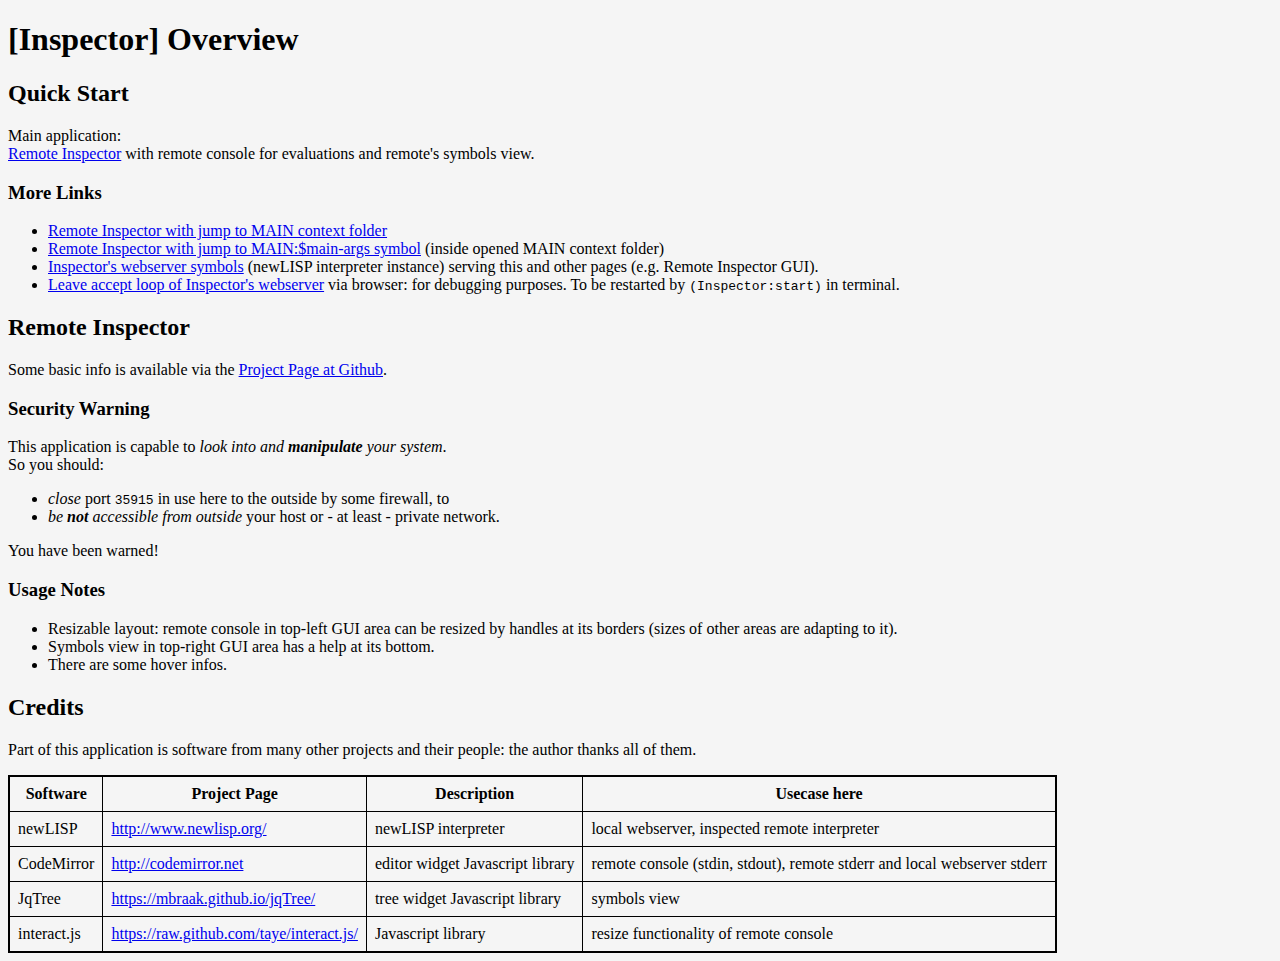
<file: index.html>
<!DOCTYPE html>
<html>
  <head>
    <meta charset="utf-8">
    <title>Overview</title>

    <link rel="shortcut icon" href="favicon.ico" type="image/x-icon">
    <link rel="icon" href="favicon.ico" type="image/x-icon">

    <link rel="stylesheet" href="inspector.css">

    <script>
      window.onload = function(){
      document.getElementById("port").innerHTML = "" + location.port;
      };
    </script>

  </head>
  <body id="body_overview">

    <h1>[Inspector] Overview</h1>

    <h2>Quick Start</h2>

    Main application:<br>
    <a href="inspector.html">Remote Inspector</a> with remote console for evaluations and remote's symbols view.

    <h3>More Links</h3>

    <ul>
      <li>
        <a href="inspector.html#MAIN">
          Remote Inspector with jump to MAIN context folder</a>
      </li>
      <li>
        <a href="inspector.html#MAIN:$main-args">
          Remote Inspector with jump to MAIN:$main-args symbol</a>
        (inside opened MAIN context folder)
      </li>
      <li>
        <a href="symbols.html">
          Inspector's webserver symbols</a>
        (newLISP interpreter instance) serving this and other pages (e.g. Remote Inspector GUI).
      </li>
      <li>
        <a href="leave">
          Leave accept loop of Inspector's webserver</a>
        via browser: for debugging purposes. To be restarted by
        <code>(Inspector:start)</code>
        in terminal.
      </li>
    </ul>


    <h2>Remote Inspector</h2>
    
    Some basic info is available via the <a href="https://github.com/hartrock/Inspector#inspector">Project Page at Github</a>.

    <h3>Security Warning</h3>

    This application is capable to <em>look into and <b>manipulate</b> your system</em>.<br>
    So you should:
    <ul>
      <li>
        <em>close</em> port
        <code><span id="port"></span></code>
        in use here to the outside by some firewall, to
      </li>
      <li>
        <em>be <b>not</b> accessible from outside</em> your host or - at least - private network.
      </li>
    </ul>
    You have been warned!

    <h3>Usage Notes</h3>
    <ul>
      <li>
        Resizable layout: remote console in top-left GUI area can be resized by handles at its borders (sizes of other areas are adapting to it).
      </li>
      <li>
        Symbols view in top-right GUI area has a help at its bottom.
      </li>
      <li>
        There are some hover infos.
      </li>
    </ul>


    <h2>Credits</h2>
    <p>
      Part of this application is software from many other projects and their people: the author thanks all of them.
    </p>
    <table>
      <tr>
        <th>Software</th>
        <th>Project Page</th>
        <th>Description</th>
        <th>Usecase here</th>
      </tr>
      <tr>
        <td>newLISP</td>
        <td><a href="http://www.newlisp.org/">
            http://www.newlisp.org/</a>
        </td>
        <td>newLISP interpreter</td>
        <td>local webserver, inspected remote interpreter</td>
      </tr>
      <tr>
        <td>CodeMirror</td>
        <td>
          <a href="http://codemirror.net">
          http://codemirror.net</a>
        </td>
        <td>editor widget Javascript library</td>
        <td>
          remote console (stdin, stdout), remote stderr and local webserver stderr
        </td>
      </tr>
      <tr>
        <td>JqTree</td>
        <td>
          <a href="https://mbraak.github.io/jqTree/">
          https://mbraak.github.io/jqTree/</a>
        </td>
        <td>tree widget Javascript library</td>
        <td>symbols view</td>
      </tr>
      <tr>
        <td>interact.js</td>
        <td>
          <a href="https://raw.github.com/taye/interact.js/">
          https://raw.github.com/taye/interact.js/</a>
        </td>
        <td>Javascript library</td>
        <td>resize functionality of remote console</td>
      </tr>
<!--
      <tr>
        <td></td>
        <td>
          <a href="?">
          ?</a>
        </td>
        <td></td>
        <td></td>
      </tr>
      -->
    </table>

  </body>
</html>
</file>
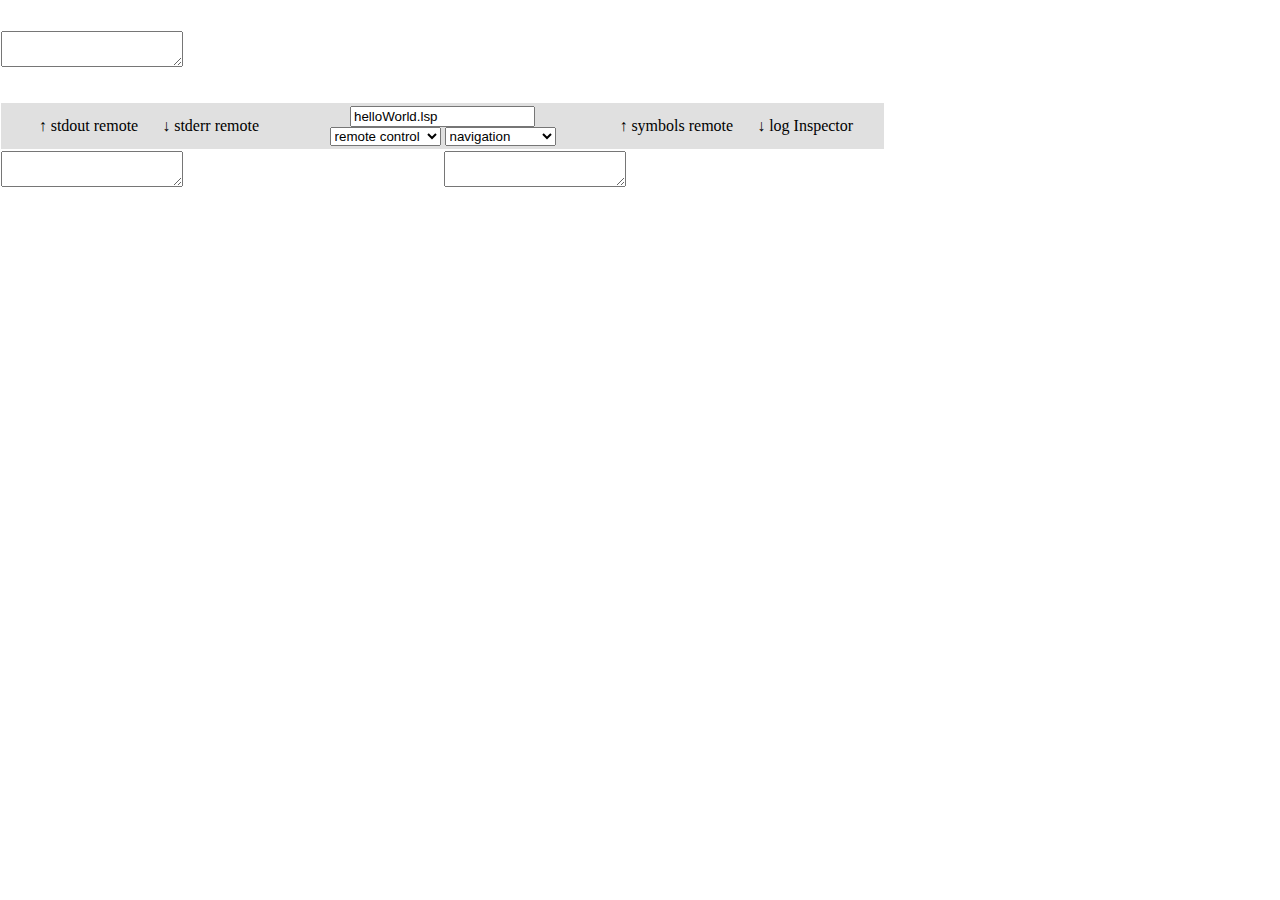
<file: console.html>
<!DOCTYPE html>
<html>
  <head>
    <meta charset="utf-8">
    <title>Remote Inspector</title>

    <link rel="shortcut icon" href="favicon.ico" type="image/x-icon">
    <link rel="icon" href="favicon.ico" type="image/x-icon">

    <!-- Create a simple CodeMirror instance -->
    <link rel="stylesheet" href="CodeMirror-5.7.0/lib/codemirror.css">
    <script src="CodeMirror-5.7.0/lib/codemirror.js"></script>
    <script src="CodeMirror-5.7.0/mode/scheme/scheme.js"></script>
    <script src="jquery-2.1.4.js"></script>

    <script src="tree.jquery.js"></script>
    <link rel="stylesheet" href="jqtree.css" />

    <link rel="stylesheet" href="inspector.css">
    <link rel="stylesheet" href="console.css">
    <script src="egBase.js" charset="utf-8"></script>
    <script src="symbolsTree.js" charset="utf-8"></script>
    <script src="console.js"></script>
    <script> 
      $(function(){/* todo: rename file */
        $("#div_treeHelp_common").load("tree_help_common.html.inc"); 
      });
    </script>
    <script src="interact.js" charset="utf-8"></script>
  </head>
  <body id="strong">
    <table id="table_main">
      <tr id="tr_top">
        <td id="wrapper_console" class="colLeft">
          <textarea id="console"></textarea>
        </td>
        <td class="colRight">
          <div id="div_symbolsView">
            <div id="div_tree"></div>
            <div id="div_treeHelp">
              <div id="div_treeHelp_common"></div>
            </div>
          </div>
        </td>
      </tr>
      <tr id="tr_sep"> <!-- one row with one cell with one table -->
        <td id="td_sep" colspan="3"> <!-- one cell with table -->
          <table id="table_sep" class="sep">
            <tr>
              <td id="td_sepAreaLeft">
                <span>
                  ↑ stdout remote      ↓ stderr remote
                </span>
              </td>
              <td id="td_sepAreaMiddle">
                <input type="text"
                       id="remoteArguments"
                       title="*Additional* remote startup arguments (some arguments needed are always there - like -C for prompt and some libs for introspection)."
                       value="helloWorld.lsp"></input>
                <select id="actionMenu" title="select remote control action">
                  <option hidden title="action menu">remote control </option>
                  <option title="start remote with arguments">
                    start remote
                  </option>
                  <option title="kill with signal 15">kill soft</option>
                  <option title="kill with signal 9">kill hard</option>
                </select>
                <select id="navigationMenu" title="go to...">
                  <option hidden title="navigation menu">navigation </option>
                  <option>symbols.html</option>
                  <option>symbols-JSON</option>
                </select>
                <!-- if there should be a button later: -->
                <!--
                    <button title="trigger selected remote control action" id="actionButton">doIt</button>
                    -->
              </td>
              <td id="td_sepAreaRight">
                <span>
                  ↑ symbols remote      ↓ log Inspector
                </span>
              </td>
            </tr>
          </table>
        </td>
      </tr>
      <tr id="tr_bottom">
        <td id="td_stderr" class="colLeft">
          <textarea id="stderr"></textarea>
        </td>
        <td id="wrapper_log" class="colRight">
          <textarea id="log"></textarea>
        </td>
      </tr>
    </table>
  </body>
</html>
</file>
<file: inspector.css>
ul.jqtree-tree .jqtree-title {
    /* float: left; */
    width: 30em;
}
ul.jqtree-tree .jqtree-element {
    display: flex;
    overflow: auto; /* horizontal scrollbar in element node too big */
}
/* ul.jqtree-tree ul.jqtree_common */
ul.jqtree-tree li.jqtree-selected > .jqtree-element, ul.jqtree-tree li.jqtree-selected > .jqtree-element:hover {
    /* background: linear-gradient(#ffffff, #bbbbbb) repeat scroll 0 0; */
    /* background: rgba(0, 0, 0, 0.1); */
    /* text-shadow: 0 1px 0 rgba(255, 255, 255, 0.7); */
    /* text-shadow: none; */
    background: rgba(0, 0, 0, 0.05);
    text-shadow: none;
    border: 1px solid #000000;
}

/* '>' to avoid inheritance of list sym folder css to sym elements inside */
span.inspector.valChar {
    color: blue;
    width: 2.5em;
    text-align: center;
}
.inspector.folder > div span.inspector.valChar {
    font-weight: bold;
}
.inspector .val {
    color: black;
    width: 100%;
    /* display: inline-block; */
}
.inspector.lambda > div span.val {
    color: DarkTurquoise;
}
.inspector.macro > div span.val {
    color: DarkOrange;
}
.inspector.string .val {
    color: green;
}
.inspector.context .val {
    color: black;
    font-weight: bold;
}
.inspector.dynsym.dynsym_no-target_resolve .title {
    color: red;
}

/*
div {
  word-break: break-all;  too much
  word-wrap: break-word;
}
*/
#div_treeHelp {
    background-color: #f5f5f5;
    display: flex;
    flex-direction: column;
    align-items:center;
}
#div_treeHelp table {
    text-align: center;
    padding: 1em;
    border-spacing: 1em 0.5em;
}
#div_treeHelp div { /* same for sub divs */
    display: flex;
    flex-direction: column;
    align-items:center;
}
#div_treeHelp table th {
    border: thin solid;
}
#div_treeHelp td.URL {
    text-align:left;
}

span.command_snippet {
    font-family: monospace;
}
span.code_snippet {
    font-weight: bold;
}

span.is_non-UTF-8 {
    color: red;
    font-weight: bold;
}
span.is_symProps {
    font-weight: bold;
}

/*
 * index.html
 */
#body_overview {
    background-color: #f5f5f5;
}
#body_overview table {
    border: 2px solid;
    border-collapse: collapse;
}
#body_overview table tr, #body_overview table td, #body_overview table th {
    border: 1px solid;
    padding: 0.5em;
}

/* text BG in remote windows
 * - transparent color for keeping selections - in a layer behind - visible
 */
#wrapper_remote_console.showTextBG .CodeMirror span:not(.promptSingle) {
  background-color: rgba(220,220,220,0.5);
}
#wrapper_remote_stderr.showTextBG .CodeMirror span {
  background-color: rgba(220,220,220,0.5);
}

#PID {
    text-family: monospace;
}
#PID.remote_none {
    font-style: italic;
}
#PID.remote_eval {
    font-style: italic;
    color: green;
}
#PID.remote_error {
    font-style: italic;
    font-weight: bold;
    color: red;
}
/* EOF */
</file>
<file: CodeMirror-5.7.0/lib/codemirror.css>
/* BASICS */

.CodeMirror {
  /* Set height, width, borders, and global font properties here */
  font-family: monospace;
  height: 300px;
  color: black;
}

/* PADDING */

.CodeMirror-lines {
  padding: 4px 0; /* Vertical padding around content */
}
.CodeMirror pre {
  padding: 0 4px; /* Horizontal padding of content */
}

.CodeMirror-scrollbar-filler, .CodeMirror-gutter-filler {
  background-color: white; /* The little square between H and V scrollbars */
}

/* GUTTER */

.CodeMirror-gutters {
  border-right: 1px solid #ddd;
  background-color: #f7f7f7;
  white-space: nowrap;
}
.CodeMirror-linenumbers {}
.CodeMirror-linenumber {
  padding: 0 3px 0 5px;
  min-width: 20px;
  text-align: right;
  color: #999;
  white-space: nowrap;
}

.CodeMirror-guttermarker { color: black; }
.CodeMirror-guttermarker-subtle { color: #999; }

/* CURSOR */

.CodeMirror-cursor {
  border-left: 1px solid black;
  border-right: none;
  width: 0;
}
/* Shown when moving in bi-directional text */
.CodeMirror div.CodeMirror-secondarycursor {
  border-left: 1px solid silver;
}
.cm-fat-cursor .CodeMirror-cursor {
  width: auto;
  border: 0;
  background: #7e7;
}
.cm-fat-cursor div.CodeMirror-cursors {
  z-index: 1;
}

.cm-animate-fat-cursor {
  width: auto;
  border: 0;
  -webkit-animation: blink 1.06s steps(1) infinite;
  -moz-animation: blink 1.06s steps(1) infinite;
  animation: blink 1.06s steps(1) infinite;
  background-color: #7e7;
}
@-moz-keyframes blink {
  0% {}
  50% { background-color: transparent; }
  100% {}
}
@-webkit-keyframes blink {
  0% {}
  50% { background-color: transparent; }
  100% {}
}
@keyframes blink {
  0% {}
  50% { background-color: transparent; }
  100% {}
}

/* Can style cursor different in overwrite (non-insert) mode */
.CodeMirror-overwrite .CodeMirror-cursor {}

.cm-tab { display: inline-block; text-decoration: inherit; }

.CodeMirror-ruler {
  border-left: 1px solid #ccc;
  position: absolute;
}

/* DEFAULT THEME */

.cm-s-default .cm-header {color: blue;}
.cm-s-default .cm-quote {color: #090;}
.cm-negative {color: #d44;}
.cm-positive {color: #292;}
.cm-header, .cm-strong {font-weight: bold;}
.cm-em {font-style: italic;}
.cm-link {text-decoration: underline;}
.cm-strikethrough {text-decoration: line-through;}

.cm-s-default .cm-keyword {color: #708;}
.cm-s-default .cm-atom {color: #219;}
.cm-s-default .cm-number {color: #164;}
.cm-s-default .cm-def {color: #00f;}
.cm-s-default .cm-variable,
.cm-s-default .cm-punctuation,
.cm-s-default .cm-property,
.cm-s-default .cm-operator {}
.cm-s-default .cm-variable-2 {color: #05a;}
.cm-s-default .cm-variable-3 {color: #085;}
.cm-s-default .cm-comment {color: #a50;}
.cm-s-default .cm-string {color: #a11;}
.cm-s-default .cm-string-2 {color: #f50;}
.cm-s-default .cm-meta {color: #555;}
.cm-s-default .cm-qualifier {color: #555;}
.cm-s-default .cm-builtin {color: #30a;}
.cm-s-default .cm-bracket {color: #997;}
.cm-s-default .cm-tag {color: #170;}
.cm-s-default .cm-attribute {color: #00c;}
.cm-s-default .cm-hr {color: #999;}
.cm-s-default .cm-link {color: #00c;}

.cm-s-default .cm-error {color: #f00;}
.cm-invalidchar {color: #f00;}

.CodeMirror-composing { border-bottom: 2px solid; }

/* Default styles for common addons */

div.CodeMirror span.CodeMirror-matchingbracket {color: #0f0;}
div.CodeMirror span.CodeMirror-nonmatchingbracket {color: #f22;}
.CodeMirror-matchingtag { background: rgba(255, 150, 0, .3); }
.CodeMirror-activeline-background {background: #e8f2ff;}

/* STOP */

/* The rest of this file contains styles related to the mechanics of
   the editor. You probably shouldn't touch them. */

.CodeMirror {
  position: relative;
  overflow: hidden;
  background: white;
}

.CodeMirror-scroll {
  overflow: scroll !important; /* Things will break if this is overridden */
  /* 30px is the magic margin used to hide the element's real scrollbars */
  /* See overflow: hidden in .CodeMirror */
  margin-bottom: -30px; margin-right: -30px;
  padding-bottom: 30px;
  height: 100%;
  outline: none; /* Prevent dragging from highlighting the element */
  position: relative;
}
.CodeMirror-sizer {
  position: relative;
  border-right: 30px solid transparent;
}

/* The fake, visible scrollbars. Used to force redraw during scrolling
   before actuall scrolling happens, thus preventing shaking and
   flickering artifacts. */
.CodeMirror-vscrollbar, .CodeMirror-hscrollbar, .CodeMirror-scrollbar-filler, .CodeMirror-gutter-filler {
  position: absolute;
  z-index: 6;
  display: none;
}
.CodeMirror-vscrollbar {
  right: 0; top: 0;
  overflow-x: hidden;
  overflow-y: scroll;
}
.CodeMirror-hscrollbar {
  bottom: 0; left: 0;
  overflow-y: hidden;
  overflow-x: scroll;
}
.CodeMirror-scrollbar-filler {
  right: 0; bottom: 0;
}
.CodeMirror-gutter-filler {
  left: 0; bottom: 0;
}

.CodeMirror-gutters {
  position: absolute; left: 0; top: 0;
  z-index: 3;
}
.CodeMirror-gutter {
  white-space: normal;
  height: 100%;
  display: inline-block;
  margin-bottom: -30px;
  /* Hack to make IE7 behave */
  *zoom:1;
  *display:inline;
}
.CodeMirror-gutter-wrapper {
  position: absolute;
  z-index: 4;
  background: none !important;
  border: none !important;
}
.CodeMirror-gutter-background {
  position: absolute;
  top: 0; bottom: 0;
  z-index: 4;
}
.CodeMirror-gutter-elt {
  position: absolute;
  cursor: default;
  z-index: 4;
}
.CodeMirror-gutter-wrapper {
  -webkit-user-select: none;
  -moz-user-select: none;
  user-select: none;
}

.CodeMirror-lines {
  cursor: text;
  min-height: 1px; /* prevents collapsing before first draw */
}
.CodeMirror pre {
  /* Reset some styles that the rest of the page might have set */
  -moz-border-radius: 0; -webkit-border-radius: 0; border-radius: 0;
  border-width: 0;
  background: transparent;
  font-family: inherit;
  font-size: inherit;
  margin: 0;
  white-space: pre;
  word-wrap: normal;
  line-height: inherit;
  color: inherit;
  z-index: 2;
  position: relative;
  overflow: visible;
  -webkit-tap-highlight-color: transparent;
}
.CodeMirror-wrap pre {
  word-wrap: break-word;
  white-space: pre-wrap;
  word-break: normal;
}

.CodeMirror-linebackground {
  position: absolute;
  left: 0; right: 0; top: 0; bottom: 0;
  z-index: 0;
}

.CodeMirror-linewidget {
  position: relative;
  z-index: 2;
  overflow: auto;
}

.CodeMirror-widget {}

.CodeMirror-code {
  outline: none;
}

/* Force content-box sizing for the elements where we expect it */
.CodeMirror-scroll,
.CodeMirror-sizer,
.CodeMirror-gutter,
.CodeMirror-gutters,
.CodeMirror-linenumber {
  -moz-box-sizing: content-box;
  box-sizing: content-box;
}

.CodeMirror-measure {
  position: absolute;
  width: 100%;
  height: 0;
  overflow: hidden;
  visibility: hidden;
}

.CodeMirror-cursor { position: absolute; }
.CodeMirror-measure pre { position: static; }

div.CodeMirror-cursors {
  visibility: hidden;
  position: relative;
  z-index: 3;
}
div.CodeMirror-dragcursors {
  visibility: visible;
}

.CodeMirror-focused div.CodeMirror-cursors {
  visibility: visible;
}

.CodeMirror-selected { background: #d9d9d9; }
.CodeMirror-focused .CodeMirror-selected { background: #d7d4f0; }
.CodeMirror-crosshair { cursor: crosshair; }
.CodeMirror-line::selection, .CodeMirror-line > span::selection, .CodeMirror-line > span > span::selection { background: #d7d4f0; }
.CodeMirror-line::-moz-selection, .CodeMirror-line > span::-moz-selection, .CodeMirror-line > span > span::-moz-selection { background: #d7d4f0; }

.cm-searching {
  background: #ffa;
  background: rgba(255, 255, 0, .4);
}

/* IE7 hack to prevent it from returning funny offsetTops on the spans */
.CodeMirror span { *vertical-align: text-bottom; }

/* Used to force a border model for a node */
.cm-force-border { padding-right: .1px; }

@media print {
  /* Hide the cursor when printing */
  .CodeMirror div.CodeMirror-cursors {
    visibility: hidden;
  }
}

/* See issue #2901 */
.cm-tab-wrap-hack:after { content: ''; }

/* Help users use markselection to safely style text background */
span.CodeMirror-selectedtext { background: none; }
</file>
<file: jqtree.css>
ul.jqtree-tree {
  list-style: none outside;
  margin-left: 0;
  margin-bottom: 0;
  padding: 0; }
  ul.jqtree-tree ul.jqtree_common {
    list-style: none outside;
    margin-left: 12px;
    margin-right: 0;
    margin-bottom: 0;
    padding: 0;
    display: block; }
  ul.jqtree-tree li.jqtree-closed > ul.jqtree_common {
    display: none; }
  ul.jqtree-tree li.jqtree_common {
    clear: both;
    list-style-type: none; }
  ul.jqtree-tree .jqtree-toggler {
    border-bottom: none;
    color: #333;
    text-decoration: none;
    margin-right: 0.5em;
    vertical-align: middle;
    /* [sr] Solves the problem with toggler char occupying less than 1em, by
     * enforcing to use exactly this space. */
    float: left; width: 1em; }
    ul.jqtree-tree .jqtree-toggler:hover {
      color: #000;
      text-decoration: none; }
    ul.jqtree-tree .jqtree-toggler.jqtree-closed {
      background-position: 0 0; }
  ul.jqtree-tree .jqtree-element {
    cursor: pointer;
    position: relative; }
  ul.jqtree-tree .jqtree-title {
    color: #1C4257;
    vertical-align: middle;
    margin-left: 1.5em; }
    ul.jqtree-tree .jqtree-title.jqtree-title-folder {
      margin-left: 0; }
  ul.jqtree-tree li.jqtree-folder {
    margin-bottom: 4px; }
    ul.jqtree-tree li.jqtree-folder.jqtree-closed {
      margin-bottom: 1px; }
  ul.jqtree-tree li.jqtree-ghost {
    position: relative;
    z-index: 10;
    margin-right: 10px;
    /* todo: add classes to span? */ }
    ul.jqtree-tree li.jqtree-ghost span {
      display: block; }
    ul.jqtree-tree li.jqtree-ghost span.jqtree-circle {
      border: solid 2px #0000ff;
      -webkit-border-radius: 100px;
      -moz-border-radius: 100px;
      border-radius: 100px;
      height: 8px;
      width: 8px;
      position: absolute;
      top: -4px;
      left: -6px;
      -webkit-box-sizing: border-box;
      -moz-box-sizing: border-box;
      box-sizing: border-box; }
    ul.jqtree-tree li.jqtree-ghost span.jqtree-line {
      background-color: #0000ff;
      height: 2px;
      padding: 0;
      position: absolute;
      top: -1px;
      left: 2px;
      width: 100%; }
    ul.jqtree-tree li.jqtree-ghost.jqtree-inside {
      margin-left: 48px; }
  ul.jqtree-tree span.jqtree-border {
    position: absolute;
    display: block;
    left: -2px;
    top: 0;
    border: solid 2px #0000ff;
    border-radius: 6px;
    margin: 0;
    box-sizing: content-box; }
  ul.jqtree-tree li.jqtree-selected > .jqtree-element,
  ul.jqtree-tree li.jqtree-selected > .jqtree-element:hover {
    background-color: #97BDD6;
    background: -webkit-gradient(linear, left top, left bottom, from(#BEE0F5), to(#89AFCA));
    background: -moz-linear-gradient(top, #BEE0F5, #89AFCA);
    background: -ms-linear-gradient(top, #BEE0F5, #89AFCA);
    background: -o-linear-gradient(top, #BEE0F5, #89AFCA);
    text-shadow: 0 1px 0 rgba(255, 255, 255, 0.7); }
  ul.jqtree-tree .jqtree-moving > .jqtree-element .jqtree-title {
    outline: dashed 1px #0000ff; }

ul.jqtree-tree.jqtree-rtl {
  direction: rtl; }
  ul.jqtree-tree.jqtree-rtl ul.jqtree_common {
    margin-left: 0;
    margin-right: 12px; }
  ul.jqtree-tree.jqtree-rtl .jqtree-toggler {
    margin-left: 0.5em;
    margin-right: 0; }
  ul.jqtree-tree.jqtree-rtl .jqtree-title {
    margin-left: 0;
    margin-right: 1.5em; }
    ul.jqtree-tree.jqtree-rtl .jqtree-title.jqtree-title-folder {
      margin-right: 0; }
  ul.jqtree-tree.jqtree-rtl li.jqtree-ghost {
    margin-right: 0;
    margin-left: 10px; }
    ul.jqtree-tree.jqtree-rtl li.jqtree-ghost span.jqtree-circle {
      right: -6px; }
    ul.jqtree-tree.jqtree-rtl li.jqtree-ghost span.jqtree-line {
      right: 2px; }
    ul.jqtree-tree.jqtree-rtl li.jqtree-ghost.jqtree-inside {
      margin-left: 0;
      margin-right: 48px; }
  ul.jqtree-tree.jqtree-rtl span.jqtree-border {
    right: -2px; }

span.jqtree-dragging {
  color: #fff;
  background: #000;
  opacity: 0.6;
  cursor: pointer;
  padding: 2px 8px; }

/* IE 6, 7, 8 */
@media \0screen\,screen\9 {
  ul.jqtree-tree li.jqtree-ghost span.jqtree-circle {
    background: url(jqtree-circle.png) no-repeat;
    border: 0 none; } }
</file>
<file: console.css>
html, body {
/*
    height: 100%;
*/
}
body {
    margin: 0;
    /* background-color: white; */
/*
    position: relative;
    display: flex;
    flex-flow: column;
*/
}

.CodeMirror {
/*
    height: 100%;
*/
    border: 1px solid #eee;
/*    height: 50em; */
}
#wrapper_remote_console .CodeMirror {
/*
    -webkit-box-sizing: border-box;
       -moz-box-sizing: border-box;
       box-sizing: border-box;
    overflow:auto; height:400px;
    display: flex;
    position: relative;
    flex-grow: 4;
    height: 70%;
*/
    /*
    height: 45em;
    width: 50em;
   */
}

.promptSingle {
    background-color: yellow;
}
.promptUnfinished {
    background-color: lightblue;
}
.promptError {
    background-color: lightpink;
}
#wrapper_remote_console.waitCursor {
    cursor: wait;
}
#wrapper_remote_console.waitCursor .CodeMirror-lines {
    cursor: wait;
}

.sep {
    height: auto;
    width: auto;
    /* background-color: rgba(255,255,0,0.5); */
    /* background-color: yellow; */
    background-color: #e0e0e0; /* grey */
}

#wrapper_log {
}
#wrapper_log .CodeMirror {
    /* override */
    background-color: #e0e0e0; /* grey */
}
#table_main {
    /* dynamic dimensions */
    /*
    border-style: solid;
    border-width: medium;
    */
    border-style: hidden;
    border-collapse: collapse;
}
#aTable td, #aTable th {
    border: 1px solid black;
}
#table_sep {
    width: 100%;
    /*
    display: flex;
    align-items: center;
    justify-content: center;
    */
}
#table_sep td {
    width: 33.33%;
    text-align: center;
}
#td_sepAreaLeft span {
}
#td_sepAreaRight span {
}
#td_sepAreaMiddle {
    background-color: #e0e0e0; /* grey */
}

#div_symbolsView {
    overflow:auto;
    height: 100px; /* set programmically: low number for adapting later */
}


/*
 * interact.js for changing layout
 */

.resize-drag {
/*
  background-color: #29e;
  color: white;
  font-size: 20px;
  font-family: sans-serif;
  border-radius: 8px;
  padding: 20px;
  margin: 30px 20px;

  width: 120px;
*/
  /* This makes things *much* easier */
/*
  box-sizing: border-box;
*/
}
</file>
